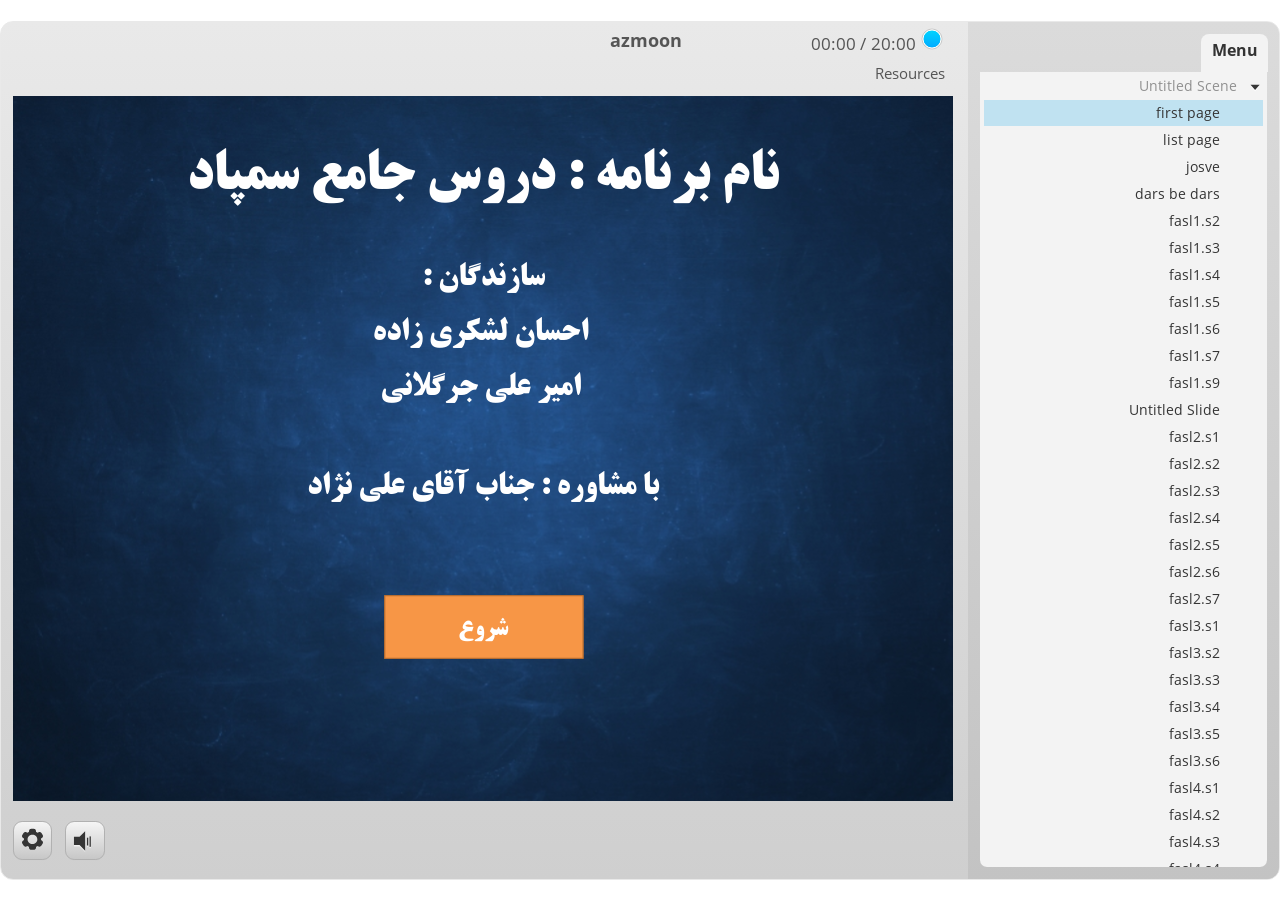
<file: index.html>
﻿<!doctype html>
<html lang="en-US">
<head>
  <meta charset="utf-8">
  <!-- Created using Storyline 3 - http://www.articulate.com  -->
  <!-- version: 3.20.30234.0 -->
  <title>azmoon</title>
  <meta http-equiv="x-ua-compatible" content="IE=edge"/>
  <meta name="viewport" content="width=device-width,initial-scale=1,user-scalable=no,shrink-to-fit=no,minimal-ui"/>
  <meta name="apple-mobile-web-app-capable" content="yes"/>
  <style>
    html, body { height: 100%; padding: 0; margin: 0 }
    #app { height: 100%; width: 100%; }
  </style>

  <script>
    window.DS = {};
    window.globals = {
      DATA_PATH_BASE: '',
      HAS_FRAME: true,
      HAS_SLIDE: true,

      lmsPresent: false,
      tinCanPresent: false,
      cmi5Present: false,
      aoSupport: false,
      scale: 'show all',
      captureRc: false,
      browserSize: 'fullscreen',
      bgColor: '#FFFFFF',
      features: '',
      themeName: 'classic',
      preloaderColor: '#FFFFFF',
      suppressAnalytics: false,
      productChannel: 'perpetual',
      publishSource: 'storyline',
      aid: '',
      cid: 'bdd127ad-5c12-4973-9cd4-d642c71eb2ba',
      playerVersion: '3.20.30234.0',
      publishTimestamp: '2026-04-04T18:04:38.1713504Z',
      maxIosVideoElements: 10,
      connectionSettings: { },

      
      parseParams: function(qs) {
        if (window.globals.parsedParams != null) {
          return window.globals.parsedParams;
        }
        qs = (qs || window.location.search.substr(1)).split('+').join(' ');
        var params = {},
            tokens,
            re = /[?&]?([^=]+)=([^&]*)/g;

        while (tokens = re.exec(qs)) {
          params[decodeURIComponent(tokens[1]).trim()] =
            decodeURIComponent(tokens[2]).trim();
        }
        window.globals.parsedParams = params;
        return params;
      }

    };
  </script>
  <script>
    var isIe11 = ('ActiveXObject' in window || window.MSBlobBuilder != null)
      && window.msCrypto != null && !window.ActiveXObject;
    if (isIe11) {
      window.globals.unsupportedBrowser = true;
      document.write(atob('[base64]'));
    }
  </script>
  
  <script>window.THREE = { };</script>
  
</head>
<body style="background: #FFFFFF" class="cs-HTML theme-classic">
  <!-- 360 -->
  <script>!function(){var e,i=/iPhone/i,o=/iPod/i,n=/iPad/i,t=/\biOS-universal(?:.+)Mac\b/i,r=/\bAndroid(?:.+)Mobile\b/i,a=/Android/i,d=/(?:SD4930UR|\bSilk(?:.+)Mobile\b)/i,p=/Silk/i,l=/Windows Phone/i,u=/\bWindows(?:.+)ARM\b/i,b=/BlackBerry/i,s=/BB10/i,c=/Opera Mini/i,f=/\b(CriOS|Chrome)(?:.+)Mobile/i,h=/Mobile(?:.+)Firefox\b/i,v=function(e){return void 0!==e&&"MacIntel"===e.platform&&"number"==typeof e.maxTouchPoints&&e.maxTouchPoints>1&&"undefined"==typeof MSStream};e=function(e){var m={userAgent:"",platform:"",maxTouchPoints:0};e||"undefined"==typeof navigator?"string"==typeof e?m.userAgent=e:e&&e.userAgent&&(m={userAgent:e.userAgent,platform:e.platform,maxTouchPoints:e.maxTouchPoints||0}):m={userAgent:navigator.userAgent,platform:navigator.platform,maxTouchPoints:navigator.maxTouchPoints||0};var g=m.userAgent,y=g.split("[FBAN");void 0!==y[1]&&(g=y[0]),void 0!==(y=g.split("Twitter"))[1]&&(g=y[0]);var A=function(e){return function(i){return i.test(e)}}(g),w={apple:{phone:A(i)&&!A(l),ipod:A(o),tablet:!A(i)&&(A(n)||v(m))&&!A(l),universal:A(t),device:(A(i)||A(o)||A(n)||A(t)||v(m))&&!A(l)},amazon:{phone:A(d),tablet:!A(d)&&A(p),device:A(d)||A(p)},android:{phone:!A(l)&&A(d)||!A(l)&&A(r),tablet:!A(l)&&!A(d)&&!A(r)&&(A(p)||A(a)),device:!A(l)&&(A(d)||A(p)||A(r)||A(a))||A(/\bokhttp\b/i)},windows:{phone:A(l),tablet:A(u),device:A(l)||A(u)},other:{blackberry:A(b),blackberry10:A(s),opera:A(c),firefox:A(h),chrome:A(f),device:A(b)||A(s)||A(c)||A(h)||A(f)},any:!1,phone:!1,tablet:!1};return w.any=w.apple.device||w.android.device||w.windows.device||w.other.device,w.phone=w.apple.phone||w.android.phone||w.windows.phone,w.tablet=w.apple.tablet||w.android.tablet||w.windows.tablet,w}(),"object"==typeof exports&&"undefined"!=typeof module?module.exports=e:"function"==typeof define&&define.amd?define((function(){return e})):this.isMobile=e}();
    window.isMobile.apple.tablet = window.isMobile.apple.tablet ||
      (navigator.platform === 'MacIntel' && navigator.maxTouchPoints > 1);
    window.isMobile.apple.device = window.isMobile.apple.device || window.isMobile.apple.tablet;
    window.isMobile.tablet = window.isMobile.tablet || window.isMobile.apple.tablet;
    window.isMobile.any = window.isMobile.any || window.isMobile.apple.tablet;
  </script>

  <div id="focus-sink" tabindex="-1"></div>

  <div id="preso"></div>
  <script>
    (function() {

      var classTypes = [ 'desktop', 'mobile', 'phone', 'tablet' ];

      var addDeviceClasses = function(prefix, testObj) {
        var curr, i;
        for (i = 0; i < classTypes.length; i++) {
          curr = classTypes[i];
          if (testObj[curr]) {
            document.body.classList.add(prefix + curr);
          }
        }
      };

      var params = window.globals.parseParams(),
          isDevicePreview = params.devicepreview === '1',
          isPhoneOverride = params.deviceType === 'phone' || (isDevicePreview && params.phone == '1'),
          isTabletOverride = (params.deviceType === 'tablet' || isDevicePreview) && !isPhoneOverride,
          isMobileOverride = isPhoneOverride || isTabletOverride;

      var deviceView = {
        desktop: !window.isMobile.any && !isMobileOverride,
        mobile: window.isMobile.any || isMobileOverride,
        phone: isPhoneOverride || (window.isMobile.phone && !isTabletOverride),
        tablet: isTabletOverride || window.isMobile.tablet
      };

      window.globals.deviceView = deviceView;
      window.isMobile.desktop = !window.isMobile.any;
      window.isMobile.mobile = window.isMobile.any;

      addDeviceClasses('view-', deviceView);

    })();
  </script>
  
  <script src='story_content/user.js' type=text/javascript></script>
  <div class="slide-loader"></div>

  <script>
    if (window.globals.deviceView.isMobile) { var doc = document, loader = doc.body.querySelector('.slide-loader'); [ 1, 2, 3 ].forEach(function(n) { var d = doc.createElement('div'); d.style.backgroundColor = window.globals.preloaderColor; d.classList.add('mobile-loader-dot'); d.classList.add('dot' + n); loader.appendChild(d); }); }
  </script>

  <div class="mobile-load-title-overlay" style="display: none">
    <div class="mobile-load-title">azmoon</div>
  </div>

  <div class="mobile-chrome-warning"></div>

  
<style>
  .warn-connection-dialog {
    display: none;
    background: transparent;
    pointer-events: none;
    position: fixed;
    left: 0;
    top: 0;
    width: 100%;
    height: 100%;
    z-index: 999;
  }

  .warn-connection-content {
    border-radius: 4px;
    background: white;
    border: 1px solid #E7E7E7;
    color: #333333;
    box-shadow: 0 2px 4px rgba(0, 0, 0, 0.25);
    transition: all 150ms ease-out;
    position: absolute;
    white-space: nowrap;
  }

  .view-phone.is-landscape .warn-connection-content {
    left: 23px;
    bottom: 23px;
  }

  .view-tablet.is-landscape .warn-connection-content {
    left: 50%;
    top: 20px;
    transform: translateX(-50%);
  }

  .is-portrait .warn-connection-content {
    transform: translate(-50%, calc(-100% - 15px));
  }

  .warn-connection-content p {
    display: inline-block;
    margin: 0 8px 0 0;
    line-height: 33px;
    font-size: 11px;
  }

  .warn-connection-content svg {
    position: relative;
    vertical-align: middle;
    margin: 0 2px 2px 8px;
  }

  .view-desktop .warn-connection-content {
    left: 1.5em;
    bottom: 1.5em;
  }

  .view-desktop .warn-connection-content p {
    font-size: 1.1em;
  }

  .is-offline .warn-connection-dialog {
    display: block;
  }

  .is-offline .cs-panel * {
    pointer-events: none !important;
  }

  .is-offline .cs-panel {
    pointer-events: all !important;
  }

  .is-offline #nav-controls * {
    pointer-events: none !important;
  }

  .is-offline #nav-controls {
    pointer-events: all !important;
  }
</style>

<div class="warn-connection-dialog">
  <div class="warn-connection-content">
    <svg width="17" height="15" viewBox="0 0 17 15" xmlns="http://www.w3.org/2000/svg">
      <path fill="#8F0000" stroke="white" d="M16.07,12.98 L15.88,12.23 L9.51,1.21 C8.97,0.26,7.6,0.26,7.06,1.21 L0.69,12.23 C0.15,13.16,0.81,14.36,1.91,14.36 H14.65 C15.47,14.36,16.05,13.7,16.07,12.98 Z"/>
      <path fill="white" stroke="white" d="M8.58,5.5 C8.35,5.28,8.5,5.35,8.21,5.32 C8.09,5.35,7.97,5.49,7.96,5.67 C7.97,5.79,7.98,5.92,7.98,6.04 L7.98,6.04 C7.99,6.17,8,6.31,8.01,6.43 L8.01,6.44 C8.03,6.92,8.06,7.41,8.09,7.9 L8.09,7.9 C8.12,8.39,8.14,8.88,8.17,9.37 C8.17,9.39,8.18,9.42,8.2,9.44 C8.23,9.46,8.25,9.47,8.28,9.47 C8.31,9.47,8.34,9.46,8.35,9.44 C8.37,9.43,8.38,9.4,8.39,9.35 L8.39,9.34 C8.39,9.24,8.4,9.15,8.4,9.05 L8.4,9.05 C8.41,8.96,8.41,8.86,8.42,8.75 C8.43,8.44,8.45,8.12,8.47,7.81 L8.47,7.81 C8.49,7.49,8.51,7.18,8.53,6.87 C8.55,6.46,8.56,6.05,8.59,5.64 L8.6,5.62 C8.6,5.57,8.59,5.53,8.58,5.5 L8.21,5.32 Z"/>
      <circle fill="white" stroke="white" cx="8.3" cy="11.35" r="0.3"/>
    </svg>
    <p>You are offline. Trying to reconnect...</p>
  </div>
</div>

<script>
  (function() {
    window.DS.connection = {
      warningShown: false,
      assets: {},
      loadingAssetGroup: false,
      retryDelay: 500
    };

    // @TODO this is POC code and can be cleaned up a bit more if we move forward
    // with the feature



    // The `window.globals.features` variable must be set in `webpack.dev.config` when testing locally - it is not enough
    // to have it in the data - but it must be set there as well.
    var useConnectionMessages = window.AbortController != null &&
      window.location.protocol != 'file:' &&
      window.globals.features.indexOf('ConnectionMessages') != -1;

    window.DS.connection.useConnectionMessages = useConnectionMessages

    var assetCount = 0;
    var checkLoadedId;
    var connectionSettings = window.globals.connectionSettings;

    if (useConnectionMessages && connectionSettings != null) {
      var contentEl = document.querySelector('.warn-connection-content');
      var messageEl = contentEl.querySelector('p')

      if (connectionSettings.useDarkTheme) {
        contentEl.style.borderColor = '#BABBBA';
        contentEl.style.backgroundColor = '#282828';
        contentEl.style.color = '#FFFFFF';
      }

      if (connectionSettings.message != null) {
        messageEl.textContent = window.decodeURIComponent(connectionSettings.message);
      }
    }

    function checkAssetsReady() {
      for (var i in DS.connection.assets) {
        if (!DS.connection.assets[i].success) {
          return false;
        }
      }
      return true;
    }

    function stopAssetGroup() {
      if (!useConnectionMessages) { return; }

      assetCount = 0;

      DS.connection.oldAssetGroup = DS.connection.assets;
      DS.connection.assets = {};
      DS.connection.loadingAssetGroup = false;
      clearInterval(checkLoadedId);
    }

    function startAssetGroup() {
      if (!useConnectionMessages) { return; }
      var ticks = 0;
      clearInterval(checkLoadedId);
      checkLoadedId = setInterval(function() {
        var loaded = 0;
        if (assetCount === 0 && loaded === 0) {
          clearInterval(checkLoadedId);
          return;
        }

        for (var i in DS.connection.assets) {
          if (DS.connection.assets[i].success) {
            loaded++;
          }
        }

        if (assetCount === loaded && checkAssetsReady()) {
          for (var i in DS.connection.assets) {
            if (DS.connection.assets[i].action) {
              DS.connection.assets[i].action();
            }
          }
          hideWarning();
          stopAssetGroup();
        }
      }, 100)
    }

    function requiredAsset(url, action, retry, type) {
      if (!useConnectionMessages) { return; }
      if (DS.connection.assets[url]) { return; }

      DS.connection.assets[url] = {
        success: false, action: action, retry: retry, type: type
      };
      assetCount = Object.keys(DS.connection.assets).length;
      if (!DS.connection.loadingAssetGroup) {
        startAssetGroup();
      }
      DS.connection.loadingAssetGroup = true;
    }

    function assetLoaded(url) {
      if (!useConnectionMessages) { return; }
      if (DS.connection.assets[url]) {
        DS.connection.assets[url].success = true;
      }
    }

    function assetFailed(url) {
      if (!useConnectionMessages) { return; }
      if (!DS.connection.assets[url]) {
        if (/\.js$/.test(url)) {
          setTimeout(function() {
            if (DS.connection.lastSlideLoaded != null) {
              DS.connection.lastSlideLoaded();
            }
          }, DS.connection.retryDelay);
        }
        return;
      }
      if (!DS.connection.warningShown) { showWarning(); }
      if (DS.connection.assets[url].retry) {
        setTimeout(function() {
          if (!DS.connection.assets[url].success) {
            DS.connection.assets[url].retry()
          }
        }, DS.connection.retryDelay);
      }
    }

    function hideWarning() {
      document.body.classList.remove('is-offline');
      DS.connection.warningShown = false;
    }
    DS.connection.hideWarning = hideWarning

    function showWarning(btn) {
      document.body.classList.add('is-offline')
      DS.connection.warningShown = true;
      updateWarningPosition();
    }

    function updateWarningPosition() {
      if (!DS.connection.warningShown) {
        return;
      }

      var isPortrait = document.body.classList.contains('is-portrait');
      var warningEl = document.querySelector('.warn-connection-content');

      if (isPortrait) {
        var slide = document.querySelector('.primary-slide');
        var slideRect = slide.getBoundingClientRect();

        warningEl.style.top = `${slideRect.top}px`
        warningEl.style.left = `${slideRect.left + slideRect.width / 2}px`
      } else {
        warningEl.style.top = null;
        warningEl.style.left = null;
      }

      window.requestAnimationFrame(updateWarningPosition);
    }

    // these will all be noops if the feature flag isn't set in
    // the data and `window.globals.features`
    DS.connection.requiredAsset = requiredAsset;
    DS.connection.assetLoaded = assetLoaded;
    DS.connection.assetFailed = assetFailed;
    DS.connection.stopAssetGroup = stopAssetGroup;
    DS.connection.startAssetGroup = startAssetGroup;
  })();
</script>


  <script>
    
    if (window.autoSpider && window.vInterfaceObject) {
      document.querySelector('.mobile-load-title-overlay').style.display = 'none';
    }
  </script>

  

  <link rel="stylesheet" href="html5/data/css/output.min.css" data-noprefix/>
</body>
<script src="html5/lib/scripts/bootstrapper.min.js"></script>
</html>
</file>
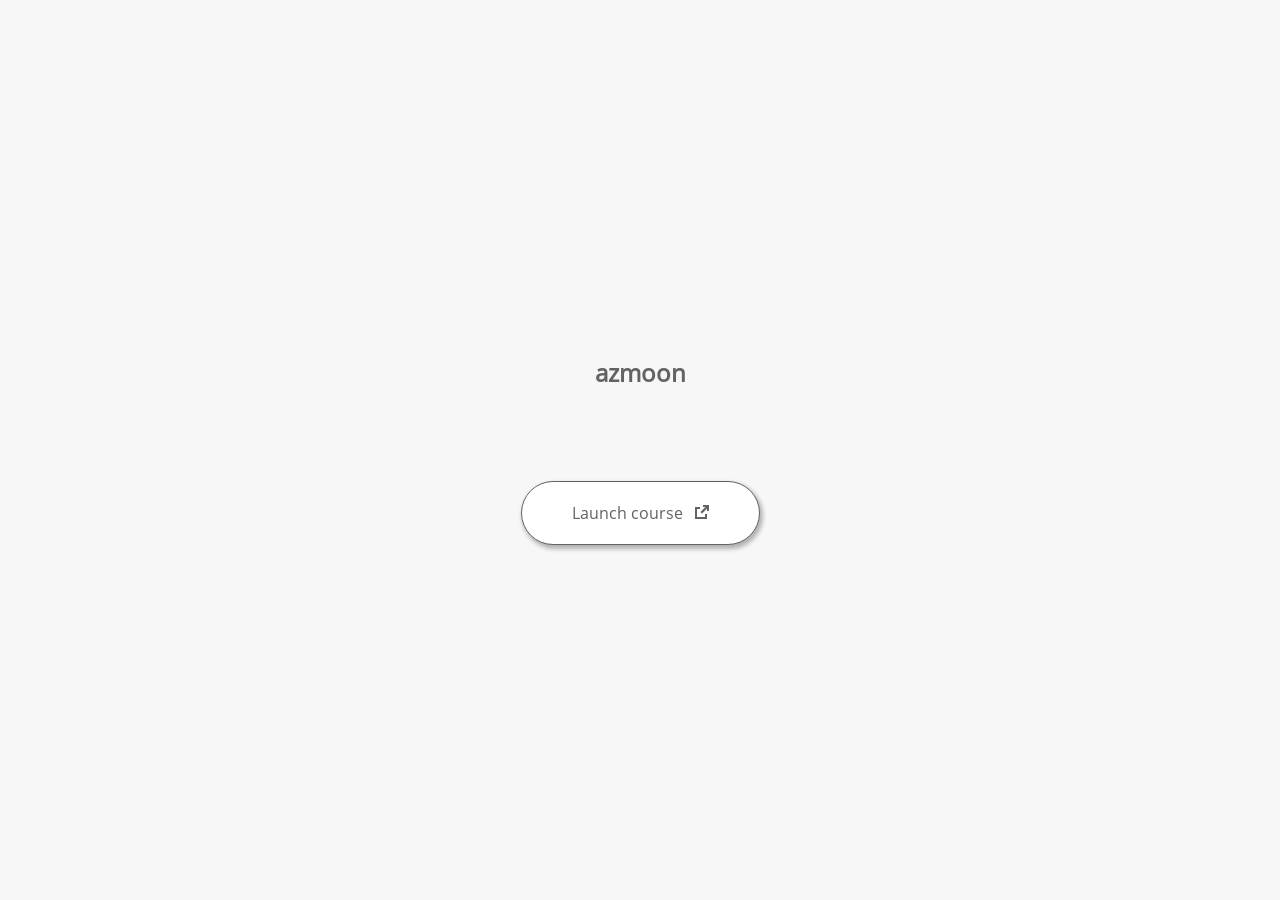
<file: launcher.html>
﻿<html lang="en-US">
	<head>
		<!-- Created using Storyline 3 - http://www.articulate.com  --> 
		<!-- version: 3.20.30234.0 --> 

		<title>azmoon</title>
    <style>
      @font-face {
        font-family: "Open Sans Full";
        font-style: normal;
        font-weight: 400;
        src: local("Open Sans"),
             local("OpenSans"),
             url(html5/lib/stylesheets/mobile-fonts/open-sans-regular.woff) format("woff")
      }
      body {
        background-color: #F7F7F7;
      }
      h1 {
        color: #636363;
        font-family: "Open Sans Full", Helvetica, sans-serif;
        font-size: 150%;
        margin-bottom: 92px;
        padding-bottom: 0;
      }

      button {
        background-color: #FFF;
        border: 1px solid #636363;
        border-radius: 80px;
        box-shadow: 2px 3px 4px 1px rgba(39, 39, 39, 0.33);
        color: #636363;
        font-family: "Open Sans Full", Helvetica, sans-serif;
        font-size: 100%;
        padding: 20px 50px;
      }
      img {
        height: 15px;
        width: 15px;
        margin-left: 8px;
      }
    </style>
		<script>
			
			/******************************************************************************/
			//
			// NOTE TO DEVELOPERS:
			// The following code should be integrated with your web page in order to open
			// the presentation in a new window.  To launch the presentation immediately, 
			// simply copy the code below into your web page.  To launch the presentation
			// when a button or link is clicked, call LaunchPresentation when the onClick
			// event is triggered.
			//
			/******************************************************************************/		
		
		
			var Safari =  (navigator.appVersion.indexOf("Safari") >= 0);
			
			var g_bChromeless = true;
			var g_bResizeable = true;
			var g_nContentWidth = 980;
			var g_nContentHeight = 658;
			var g_strStartPage = "story.html" + document.location.search;
			var g_strBrowserSize = "fullscreen";
		
			function LaunchContent()
			{
				var nWidth = screen.availWidth;
				var nHeight = screen.availHeight;

				if (nWidth > g_nContentWidth && nHeight > g_nContentHeight && g_strBrowserSize != "fullscreen")
				{
					nWidth = g_nContentWidth;
					nHeight = g_nContentHeight;
					
					if (!Safari && !g_bChromeless)
					{
						nWidth += 17;
					}
				}

				// Build the options string
				var strOptions = "width=" + nWidth +",height=" + nHeight;
				if (g_bResizeable)
				{
					strOptions += ",resizable=yes"
				}
				else
				{
					strOptions += ",resizable=no"
				}

				if (g_bChromeless)
				{
					strOptions += ", status=0, toolbar=0, location=0, menubar=0, scrollbars=0";
				}
				else
				{
					strOptions += ", status=1, toolbar=1, location=1, menubar=1, scrollbars=1";
				}

				// Launch the URL
				if (Safari)
				{
					var oWnd = window.open("", "_blank", strOptions);
					oWnd.location = g_strStartPage;
				}
				else
				{
					window.open(g_strStartPage , "_blank", strOptions);
				}
			}

			
			
		</script>
		
	</head>
	
	<body onload="setTimeout('LaunchContent()', 100);">
		<center>
			<table width="100%" height="100%" border="0" cellpadding="0" cellspacing="0">
				<tr>
					<td>
						<center>
              <h1 tabIndex="-1">azmoon</h1>
							<button onclick="LaunchContent()" aria-label="Launch course: opens in new window">Launch course <img src="story_content/external_window.png" style="border-style: none; height: 14px; width: 14px;" tabIndex="-1" aria-hidden="true"/></button>
						</center>
					</td>
				</tr>
			</table>
		</center>
	</body>
</html>
</file>
<file: html5/data/css/output.min.css>
@font-face {
  font-family: 'Open SansBold CharsBold4F8B28A7';
  src: url('[data-uri]');
  font-style: normal;
  font-weight: normal;
}
@font-face {
  font-family: 'Open Sans Charset1_ 6NB0C9EEF54';
  src: url('[data-uri]');
  font-style: normal;
  font-weight: normal;
}
@font-face {
  font-family: 'B Titr Charset1_ 5b2Vkx53A9E031';
  src: url('[data-uri]');
  font-style: normal;
  font-weight: normal;
}
@font-face {
  font-family: 'ArialBold Charset1_BoldF2AA4874';
  src: url('[data-uri]');
  font-style: normal;
  font-weight: normal;
}
@font-face {
  font-family: 'B Nazanin Charset1_ 6LyA1A814FE';
  src: url('[data-uri]');
  font-style: normal;
  font-weight: normal;
}
@font-face {
  font-family: 'Arial Charset1_ 6gvQzew07E17259';
  src: url('[data-uri]');
  font-style: normal;
  font-weight: normal;
}
@font-face {
  font-family: 'Microsoft Sans Serif ChF5FE556E';
  src: url('[data-uri]');
  font-style: normal;
  font-weight: normal;
}
@font-face {
  font-family: 'B NazaninBold CharsBold687C36E3';
  src: url('[data-uri]');
  font-style: normal;
  font-weight: normal;
}
@font-face {
  font-family: 'B Titr Charset0_v5lJTNu0E172705';
  src: url('[data-uri]');
  font-style: normal;
  font-weight: normal;
}
@font-face {
  font-family: 'B TitrBold Charset0BoldA313CAF2';
  src: url('[data-uri]');
  font-style: normal;
  font-weight: normal;
}
@font-face {
  font-family: 'Open Sans Charset0_v9TY33EDE6F2';
  src: url('[data-uri]');
  font-style: normal;
  font-weight: normal;
}
@font-face {
  font-family: 'Open SansBold CharsBoldE47A47C6';
  src: url('[data-uri]');
  font-style: normal;
  font-weight: normal;
}
@font-face {
  font-family: 'B Nazanin Charset0_v93C4D358143';
  src: url('[data-uri]');
  font-style: normal;
  font-weight: normal;
}
@font-face {
  font-family: 'B NazaninBold CharsBold5E09AC3B';
  src: url('[data-uri]');
  font-style: normal;
  font-weight: normal;
}
.cs-npnxnanbnsnfns00001100101 .cs-infopanel  {
  box-shadow: 0 1px 0 rgba(184, 184, 184, 1);
  background: rgba(255, 255, 255, 1);
}
.cs-npnxnanbnsnfns00001100101 .cs-infopanel .cs-link {
  color: rgba(124, 34, 128, 1);
}
.cs-npnxnanbnsnfns00001100101 .cs-infopanel .cs-link:hover {
  color: rgba(0, 0, 238, 1);
}
.cs-npnxnanbnsnfns00001100101 .cs-infopanel .cs-name {
  color: rgba(68, 68, 68, 1);
}
.cs-npnxnanbnsnfns00001100101 .cs-infopanel .cs-title {
  color: rgba(153, 153, 153, 1);
}
.cs-npnxnanbnsnfns00001100101 .cs-infopanelpopup  {
  box-shadow: 0 1px 0 rgba(184, 184, 184, 1);
  background: linear-gradient(180deg, rgba(233, 233, 233, 1) 0%, rgba(207, 207, 207, 1) 100%);
}
.cs-npnxnanbnsnfns00001100101 .cs-infopanelpopup .cs-link {
  color: rgba(124, 34, 128, 1);
}
.cs-npnxnanbnsnfns00001100101 .cs-infopanelpopup .cs-link:hover {
  color: rgba(0, 0, 238, 1);
}
.cs-npnxnanbnsnfns00001100101 .cs-infopanelpopup .cs-name {
  color: rgba(68, 68, 68, 1);
}
.cs-npnxnanbnsnfns00001100101 .cs-infopanelpopup .cs-bio {
  color: rgba(153, 153, 153, 1);
}
.cs-npnxnanbnsnfns00001100101 .cs-timer  {
  color: rgba(85, 85, 85, 1);
}
.cs-npnxnanbnsnfns00001100101 .cs-duration stop:first-child {
  stop-color: rgba(0, 215, 255, 1);
}
.cs-npnxnanbnsnfns00001100101 .cs-duration stop:last-child {
  stop-color: rgba(0, 171, 255, 1);
}
.cs-npnxnanbnsnfns00001100101 .cs-elapsed stop:first-child {
  stop-color: rgba(254, 227, 71, 1);
}
.cs-npnxnanbnsnfns00001100101 .cs-elapsed stop:last-child {
  stop-color: rgba(252, 204, 42, 1);
}
.cs-npnxnanbnsnfns00001100101 .cs-timer .cs-pie .cs-innerstroke {
  stroke: rgba(199, 199, 199, 1);
}
.cs-npnxnanbnsnfns00001100101 .cs-timer .cs-pie .cs-innerborder {
  stroke: rgba(255, 255, 255, 1);
}
.cs-npnxnanbnsnfns00001100101 .cs-window  {
  box-shadow: 0 8px 5px rgba(0, 0, 0, 0.2);
  border-color: rgba(234, 234, 234, 1);
  background: rgba(243, 243, 243, 1);
  color: rgba(85, 85, 85, 1);
}
.cs-npnxnanbnsnfns00001100101 .cs-window .cs-diva {
  border-color: rgba(247, 247, 247, 1);
}
.cs-npnxnanbnsnfns00001100101 .cs-window .cs-divb {
  border-color: rgba(211, 211, 211, 1);
}
.cs-npnxnanbnsnfns00001100101 .cs-editor .cs-editor-slide {
  color: rgba(85, 85, 85, 1);
}
.cs-npnxnanbnsnfns00001100101 .cs-editor .cs-editor-html {
  color: rgba(68, 68, 68, 1);
}
.cs-npnxnanbnsnfns00001100101 .cs-editor .cs-editor-button {
  text-shadow: 0 1px 0 rgba(240, 240, 240, 1);
  color: rgba(53, 53, 53, 1);
  border-color: rgba(177, 177, 177, 1);
  background: linear-gradient(180deg, rgba(245, 245, 245, 1) 0%, rgba(199, 199, 199, 1) 100%);
}
.cs-npnxnanbnsnfns00001100101 .cs-editor .cs-editor-button:hover {
  background: linear-gradient(180deg, rgba(242, 242, 242, 1) 0%, rgba(175, 175, 175, 1) 100%);
}
.cs-npnxnanbnsnfns00001100101 .cs-editor .cs-editor-button:active {
  background: linear-gradient(180deg, rgba(199, 199, 199, 1) 0%, rgba(244, 244, 244, 1) 100%);
}
.cs-npnxnanbnsnfns00001100101 .cs-listitem  {
  color: rgba(53, 53, 53, 1);
  border-color: rgba(223, 223, 223, 1);
}
.cs-npnxnanbnsnfns00001100101 .cs-listitem.cs-viewed {
  color: rgba(144, 144, 144, 1);
}
.cs-npnxnanbnsnfns00001100101 .cs-listitem.cs-selected {
  color: rgba(53, 53, 53, 1);
  background: rgba(192, 226, 241, 1);
}
.cs-npnxnanbnsnfns00001100101 .cs-listitem.cs-selected:hover {
  background: rgba(192, 226, 241, 1);
}
.cs-npnxnanbnsnfns00001100101 .cs-listitem.cs-selected.hover {
  background: rgba(192, 226, 241, 1);
}
.cs-npnxnanbnsnfns00001100101 .cs-listitem.cs-selected:focus {
  background: rgba(192, 226, 241, 1);
}
.cs-npnxnanbnsnfns00001100101 .cs-listitem .cs-icon-carrot {
  fill: rgba(53, 53, 53, 1);
}
.cs-npnxnanbnsnfns00001100101 .cs-listitem .cs-icon-carrot .cs-shadow {
  fill: rgba(255, 255, 255, 1);
}
.cs-npnxnanbnsnfns00001100101 .cs-listitem:hover {
  background: rgba(230, 230, 230, 1);
}
.cs-npnxnanbnsnfns00001100101 .cs-listitem.hover {
  background: rgba(230, 230, 230, 1);
}
.cs-npnxnanbnsnfns00001100101 .cs-listitem:focus {
  background: rgba(230, 230, 230, 1);
}
.cs-npnxnanbnsnfns00001100101 .cs-glossary  {
  color: rgba(53, 53, 53, 1);
}
.cs-npnxnanbnsnfns00001100101 .cs-glossary .cs-scrolling-panel {
  background: rgba(231, 231, 231, 1);
}
.cs-npnxnanbnsnfns00001100101 .cs-glossary .cs-term.cs-selected .cs-choice-list-trigger {
  color: rgba(53, 53, 53, 1);
  background: rgba(192, 226, 241, 1);
}
.cs-npnxnanbnsnfns00001100101 .cs-glossary .cs-term.cs-selected .cs-choice-list-trigger:focus {
  color: rgba(53, 53, 53, 1);
  background: rgba(192, 226, 241, 1);
}
.cs-npnxnanbnsnfns00001100101 .cs-glossary .cs-term:hover .cs-choice-list-trigger {
  background: rgba(230, 230, 230, 1);
}
.cs-npnxnanbnsnfns00001100101 .cs-glossary .cs-term.hover .cs-choice-list-trigger {
  background: rgba(230, 230, 230, 1);
}
.cs-npnxnanbnsnfns00001100101 .cs-glossary .cs-term .cs-choice-list-trigger:focus {
  background: rgba(230, 230, 230, 1);
}
.cs-npnxnanbnsnfns00001100101 .cs-glossary .cs-diva {
  border-color: rgba(226, 226, 226, 1);
}
.cs-npnxnanbnsnfns00001100101 .cs-glossary .cs-divb {
  border-color: rgba(226, 226, 226, 1);
}
.cs-npnxnanbnsnfns00001100101 .cs-glossary .cs-divc {
  border-color: rgba(250, 250, 250, 1);
}
.cs-npnxnanbnsnfns00001100101 .cs-glossary .cs-heading {
  color: rgba(68, 68, 68, 1);
}
.cs-npnxnanbnsnfns00001100101 .cs-resource .cs-separator {
  border-color: rgba(224, 224, 224, 1);
}
.cs-npnxnanbnsnfns00001100101 .cs-outline  {
  color: rgba(68, 68, 68, 1);
}
.cs-npnxnanbnsnfns00001100101 .cs-outline .cs-diva {
  border-color: rgba(198, 198, 198, 1);
}
.cs-npnxnanbnsnfns00001100101 .cs-outline .cs-divb {
  border-color: rgba(249, 249, 249, 1);
}
.cs-npnxnanbnsnfns00001100101 .cs-outline .cs-divc {
  border-color: rgba(225, 225, 225, 1);
}
.cs-npnxnanbnsnfns00001100101 .cs-outline .cs-search-filter:hover {
  color: rgba(0, 0, 238, 1);
}
.cs-npnxnanbnsnfns00001100101 .cs-outline .cs-search-filter.hover {
  color: rgba(0, 0, 238, 1);
}
.cs-npnxnanbnsnfns00001100101 .cs-transcript  {
  color: rgba(68, 68, 68, 1);
}
.cs-npnxnanbnsnfns00001100101 .cs-transcript .cs-div {
  border-color: rgba(225, 225, 225, 1);
}
.cs-npnxnanbnsnfns00001100101 .cs-tabs:not(.topmenu-item) {
  color: rgba(85, 85, 85, 1);
}
.cs-npnxnanbnsnfns00001100101 .cs-tabs .cs-inner-button:not(.topmenu-item) {
  text-shadow: 0 1px 0 rgba(240, 240, 240, 1);
}
.cs-npnxnanbnsnfns00001100101 .cs-tabs:hover:not(.topmenu-item) {
  color: rgba(51, 51, 51, 1);
}
.cs-npnxnanbnsnfns00001100101 .cs-tabs.cs-selected {
  background: rgba(243, 243, 243, 1);
  color: rgba(51, 51, 51, 1);
}
.cs-npnxnanbnsnfns00001100101 .cs-seekcontrol  {
  background: linear-gradient(180deg, rgba(245, 245, 245, 1) 0%, rgba(199, 199, 199, 1) 100%);
  border-color: rgba(177, 177, 177, 1);
}
.cs-npnxnanbnsnfns00001100101 .cs-seekcontrol .cs-button:hover .cs-icon {
  fill: rgba(85, 85, 85, 1);
}
.cs-npnxnanbnsnfns00001100101 .cs-seekcontrol .cs-button.hover .cs-icon {
  fill: rgba(85, 85, 85, 1);
}
.cs-npnxnanbnsnfns00001100101 .cs-seekcontrol .cs-button .cs-icon-shadow {
  fill: rgba(240, 240, 240, 1);
}
.cs-npnxnanbnsnfns00001100101 .cs-seekcontrol .cs-button .cs-icon {
  fill: rgba(45, 45, 45, 1);
}
.cs-npnxnanbnsnfns00001100101 .cs-seekcontrol .cs-seek .cs-fill {
  background: rgba(255, 255, 255, 1);
}
.cs-npnxnanbnsnfns00001100101 .cs-seekcontrol .cs-seek {
  background: rgba(231, 231, 231, 1);
  border-color: rgba(184, 184, 184, 1);
}
.cs-npnxnanbnsnfns00001100101 .cs-searchinput .cs-input {
  color: rgba(138, 138, 138, 1);
  border-color: rgba(173, 173, 173, 1);
  background: rgba(223, 223, 223, 1);
}
.cs-npnxnanbnsnfns00001100101 .cs-searchinput .cs-input:focus {
  color: rgba(51, 51, 51, 1);
  background: rgba(250, 250, 250, 1);
}
.cs-npnxnanbnsnfns00001100101 .cs-searchinput .cs-input:hover {
  box-shadow: inset 0 0 1px 0 rgba(107, 248, 255, 1);
}
.cs-npnxnanbnsnfns00001100101 .cs-searchinput .cs-input.hover {
  box-shadow: inset 0 0 1px 0 rgba(107, 248, 255, 1);
}
.cs-npnxnanbnsnfns00001100101 .cs-searchinput .cs-button .cs-icon {
  fill: rgba(138, 138, 138, 1);
}
.cs-npnxnanbnsnfns00001100101 .cs-searchinput .cs-button:hover {
  fill: linear-gradient(180deg, rgba(245, 245, 245, 1) 0%, rgba(199, 199, 199, 1) 100%);
}
.cs-npnxnanbnsnfns00001100101 .cs-searchinput .cs-button.hover {
  fill: linear-gradient(180deg, rgba(245, 245, 245, 1) 0%, rgba(199, 199, 199, 1) 100%);
}
.cs-npnxnanbnsnfns00001100101 .cs-menu  {
  box-shadow: 0 1px 0 rgba(184, 184, 184, 1);
  background: rgba(243, 243, 243, 1);
}
.cs-npnxnanbnsnfns00001100101 .cs-topmenu-item.active .cs-tab {
  background: rgba(243, 243, 243, 1);
}
.cs-npnxnanbnsnfns00001100101 .cs-logo  {
  box-shadow: 0 1px 0 rgba(184, 184, 184, 1);
  background: rgba(255, 255, 255, 1);
}
.cs-npnxnanbnsnfns00001100101 .cs-checkbox  {
  color: rgba(68, 68, 68, 1);
}
.cs-npnxnanbnsnfns00001100101 .cs-checkbox:hover {
  border-color: rgba(107, 248, 255, 1);
}
.cs-npnxnanbnsnfns00001100101 .cs-checkbox.hover {
  border-color: rgba(107, 248, 255, 1);
}
.cs-npnxnanbnsnfns00001100101 .cs-checkbox .cs-box {
  color: rgba(255, 255, 255, 1);
  border-color: rgba(184, 184, 184, 1);
}
.cs-npnxnanbnsnfns00001100101 .cs-checkbox .cs-box:checked::after {
  color: rgba(51, 204, 0, 1);
}
.cs-npnxnanbnsnfns00001100101 .cs-checkbox .cs-box.checked.after {
  color: rgba(51, 204, 0, 1);
}
.cs-npnxnanbnsnfns00001100101 .cs-button  {
  text-shadow: 0 1px 0 rgba(240, 240, 240, 1);
  color: rgba(53, 53, 53, 1);
  border-color: rgba(177, 177, 177, 1);
  background: linear-gradient(180deg, rgba(245, 245, 245, 1) 0%, rgba(199, 199, 199, 1) 100%);
  box-shadow: 0 1px 0 rgba(207, 207, 207, 1);
}
.cs-npnxnanbnsnfns00001100101 .cs-button .cs-icon {
  fill: rgba(53, 53, 53, 1);
}
.cs-npnxnanbnsnfns00001100101 .cs-button .cs-icon-shadow {
  fill: rgba(240, 240, 240, 1);
}
.cs-npnxnanbnsnfns00001100101 .cs-button:hover {
  background: linear-gradient(180deg, rgba(242, 242, 242, 1) 0%, rgba(175, 175, 175, 1) 100%);
}
.cs-npnxnanbnsnfns00001100101 .cs-button.hover {
  background: linear-gradient(180deg, rgba(242, 242, 242, 1) 0%, rgba(175, 175, 175, 1) 100%);
}
.cs-npnxnanbnsnfns00001100101 .cs-button:active {
  background: linear-gradient(180deg, rgba(199, 199, 199, 1) 0%, rgba(244, 244, 244, 1) 100%);
}
.cs-npnxnanbnsnfns00001100101 .cs-button.cs-disabled:hover {
  background: linear-gradient(180deg, rgba(245, 245, 245, 1) 0%, rgba(199, 199, 199, 1) 100%);
}
.cs-npnxnanbnsnfns00001100101 .cs-button.cs-disabled.hover {
  background: linear-gradient(180deg, rgba(245, 245, 245, 1) 0%, rgba(199, 199, 199, 1) 100%);
}
.cs-npnxnanbnsnfns00001100101 .cs-button.cs-disabled:active {
  background: linear-gradient(180deg, rgba(245, 245, 245, 1) 0%, rgba(199, 199, 199, 1) 100%);
}
.cs-npnxnanbnsnfns00001100101 .cs-button.cs-volume:hover {
  background: linear-gradient(180deg, rgba(245, 245, 245, 1) 0%, rgba(199, 199, 199, 1) 100%);
}
.cs-npnxnanbnsnfns00001100101 .cs-button.cs-volume.hover {
  background: linear-gradient(180deg, rgba(245, 245, 245, 1) 0%, rgba(199, 199, 199, 1) 100%);
}
.cs-npnxnanbnsnfns00001100101 .cs-button.cs-volume:active {
  background: linear-gradient(180deg, rgba(245, 245, 245, 1) 0%, rgba(199, 199, 199, 1) 100%);
}
.cs-npnxnanbnsnfns00001100101.cs-base  {
  color: rgba(85, 85, 85, 1);
  border-color: rgba(233, 233, 233, 1);
  background: linear-gradient(180deg, rgba(233, 233, 233, 1) 0%, rgba(207, 207, 207, 1) 100%);
}
.cs-npnxnanbnsnfns00001100101.cs-base .cs-separator .cs-diva {
  background: rgba(211, 211, 211, 1);
}
.cs-npnxnanbnsnfns00001100101.cs-base .cs-separator .cs-divb {
  background: rgba(247, 247, 247, 1);
}
.cs-npnxnanbnsnfns00001100101.cs-base .cs-topmenu-item.active .cs-tab {
  border-color: rgba(211, 211, 211, 1);
}
.cs-npnxnanbnsnfns00001100101.cs-base .cs-topmenu-item.active .cs-panel {
  border-color: rgba(211, 211, 211, 1);
}
.cs-npnxnanbnsnfns00001100101.cs-base .cs-left {
  background: linear-gradient(180deg, rgba(219, 219, 219, 1) 0%, rgba(195, 195, 195, 1) 100%);
}
.cs-npnxnanbnsnfns00001100101.cs-base .cs-area-primary .cs-slide-container {
  background: linear-gradient(180deg, rgba(233, 233, 233, 1) 0%, rgba(207, 207, 207, 1) 100%);
}
.cs-npnxnanbnsnfns00001100101 .cs-volume::-moz-range-thumb {
  border-color: rgba(165, 165, 165, 1);
  box-shadow: inset 0 0 1px 0 rgba(212, 212, 212, 1);
  background: rgba(200, 200, 200, 1);
}
.cs-npnxnanbnsnfns00001100101 .cs-volume::-ms-thumb {
  border-color: rgba(165, 165, 165, 1);
  box-shadow: inset 0 0 1px 0 rgba(212, 212, 212, 1);
  background: rgba(200, 200, 200, 1);
}
.cs-npnxnanbnsnfns00001100101 .cs-volume::-webkit-slider-thumb {
  border-color: rgba(165, 165, 165, 1);
  box-shadow: inset 0 0 1px 0 rgba(212, 212, 212, 1);
  background: rgba(200, 200, 200, 1);
}
.cs-npnxnanbnsnfns00001100101 .cs-volume::-moz-range-track {
  border-color: rgba(242, 242, 242, 1);
  background: linear-gradient(180deg, rgba(188, 188, 188, 1) 0%, rgba(188, 188, 188, 1) 50.196%, rgba(195, 195, 195, 1) 100%);
}
.cs-npnxnanbnsnfns00001100101 .cs-volume::-ms-track {
  border-color: rgba(242, 242, 242, 1);
  background: linear-gradient(180deg, rgba(188, 188, 188, 1) 0%, rgba(188, 188, 188, 1) 50.196%, rgba(195, 195, 195, 1) 100%);
}
.cs-npnxnanbnsnfns00001100101 .cs-volume::-webkit-slider-runnable-track {
  border-color: rgba(242, 242, 242, 1);
  background: linear-gradient(180deg, rgba(188, 188, 188, 1) 0%, rgba(188, 188, 188, 1) 50.196%, rgba(195, 195, 195, 1) 100%);
}
body.show-focus .tab-focus-box {
  border-color: rgba(255, 255, 0, 1);
}
.skipnav {
  border-color: rgba(255, 255, 0, 1);
}
.fn-npnxnanbsnfns00001100101 {
  font-family: 'Open SansD6FFC9F9';
  -webkit-font-variant-ligatures: no-common-ligatures;
  font-variant-ligatures: no-common-ligatures;
}
.fn-pxabnsnfns00001100101 {
  font-family: 'Open SansD6FFC9F9';
  -webkit-font-variant-ligatures: no-common-ligatures;
  font-variant-ligatures: no-common-ligatures;
}
.fn-npxnabnsnfns00001100101 {
  font-family: 'Open SansD6FFC9F9';
  -webkit-font-variant-ligatures: no-common-ligatures;
  font-variant-ligatures: no-common-ligatures;
}
.fn-npnxnanbnsnfns00001100101 {
  font-family: 'Open SansD6FFC9F9';
  -webkit-font-variant-ligatures: no-common-ligatures;
  font-variant-ligatures: no-common-ligatures;
}
.fn-pxabnsnfns00001100100 {
  font-family: 'Open SansD6FFC9F9';
  -webkit-font-variant-ligatures: no-common-ligatures;
  font-variant-ligatures: no-common-ligatures;
}
.fn-pxabsnfns00001100101 {
  font-family: 'Open SansD6FFC9F9';
  -webkit-font-variant-ligatures: no-common-ligatures;
  font-variant-ligatures: no-common-ligatures;
}
@font-face {
  font-family: 'Open SansD6FFC9F9';
  src: url('[data-uri]');
  font-style: normal;
  font-weight: bold;
}
@font-face {
  font-family: 'Open SansD6FFC9F9';
  src: url('[data-uri]');
  font-style: normal;
  font-weight: normal;
}
.cs-InvalidPromptSlide .cs-6IyVXKXN7fB-InvalidPromptSlide-btn0 {
  color: rgba(53, 53, 53, 1);
  border-color: rgba(177, 177, 177, 1);
  background: linear-gradient(180deg, rgba(245, 245, 245, 1) 0%, rgba(199, 199, 199, 1) 100%);
  text-shadow: 0 1px 0 rgba(240, 240, 240, 1);
}
.cs-InvalidPromptSlide .cs-6IyVXKXN7fB-InvalidPromptSlide-btn0 .cs-html {
  color: rgba(68, 68, 68, 1);
}
.cs-InvalidPromptSlide .cs-6IyVXKXN7fB-InvalidPromptSlide-btn0 .cs-slide {
  border-color: rgba(85, 85, 85, 1);
}
.cs-InvalidPromptSlide .cs-6IyVXKXN7fB-InvalidPromptSlide-btn0:hover {
  background: linear-gradient(180deg, rgba(242, 242, 242, 1) 0%, rgba(175, 175, 175, 1) 100%);
}
.cs-InvalidPromptSlide .cs-6IyVXKXN7fB-InvalidPromptSlide-btn0:active {
  background: linear-gradient(180deg, rgba(199, 199, 199, 1) 0%, rgba(244, 244, 244, 1) 100%);
}
.cs-PrintPromptSlide .cs-6IyVXKXN7fB-PrintPromptSlide-btn0 {
  color: rgba(53, 53, 53, 1);
  border-color: rgba(177, 177, 177, 1);
  background: linear-gradient(180deg, rgba(245, 245, 245, 1) 0%, rgba(199, 199, 199, 1) 100%);
  text-shadow: 0 1px 0 rgba(240, 240, 240, 1);
}
.cs-PrintPromptSlide .cs-6IyVXKXN7fB-PrintPromptSlide-btn0 .cs-html {
  color: rgba(68, 68, 68, 1);
}
.cs-PrintPromptSlide .cs-6IyVXKXN7fB-PrintPromptSlide-btn0 .cs-slide {
  border-color: rgba(85, 85, 85, 1);
}
.cs-PrintPromptSlide .cs-6IyVXKXN7fB-PrintPromptSlide-btn0:hover {
  background: linear-gradient(180deg, rgba(242, 242, 242, 1) 0%, rgba(175, 175, 175, 1) 100%);
}
.cs-PrintPromptSlide .cs-6IyVXKXN7fB-PrintPromptSlide-btn0:active {
  background: linear-gradient(180deg, rgba(199, 199, 199, 1) 0%, rgba(244, 244, 244, 1) 100%);
}
.cs-ScrollPromptSlide .cs-6IyVXKXN7fB-ScrollPromptSlide-btn0 {
  color: rgba(53, 53, 53, 1);
  border-color: rgba(177, 177, 177, 1);
  background: linear-gradient(180deg, rgba(245, 245, 245, 1) 0%, rgba(199, 199, 199, 1) 100%);
  text-shadow: 0 1px 0 rgba(240, 240, 240, 1);
}
.cs-ScrollPromptSlide .cs-6IyVXKXN7fB-ScrollPromptSlide-btn0 .cs-html {
  color: rgba(68, 68, 68, 1);
}
.cs-ScrollPromptSlide .cs-6IyVXKXN7fB-ScrollPromptSlide-btn0 .cs-slide {
  border-color: rgba(85, 85, 85, 1);
}
.cs-ScrollPromptSlide .cs-6IyVXKXN7fB-ScrollPromptSlide-btn0:hover {
  background: linear-gradient(180deg, rgba(242, 242, 242, 1) 0%, rgba(175, 175, 175, 1) 100%);
}
.cs-ScrollPromptSlide .cs-6IyVXKXN7fB-ScrollPromptSlide-btn0:active {
  background: linear-gradient(180deg, rgba(199, 199, 199, 1) 0%, rgba(244, 244, 244, 1) 100%);
}
.cs-TimerPromptSlide-5r3g8osbZ6D .cs-6IyVXKXN7fB-TimerPromptSlide-5r3g8osbZ6D-btn0 {
  color: rgba(53, 53, 53, 1);
  border-color: rgba(177, 177, 177, 1);
  background: linear-gradient(180deg, rgba(245, 245, 245, 1) 0%, rgba(199, 199, 199, 1) 100%);
  text-shadow: 0 1px 0 rgba(240, 240, 240, 1);
}
.cs-TimerPromptSlide-5r3g8osbZ6D .cs-6IyVXKXN7fB-TimerPromptSlide-5r3g8osbZ6D-btn0 .cs-html {
  color: rgba(68, 68, 68, 1);
}
.cs-TimerPromptSlide-5r3g8osbZ6D .cs-6IyVXKXN7fB-TimerPromptSlide-5r3g8osbZ6D-btn0 .cs-slide {
  border-color: rgba(85, 85, 85, 1);
}
.cs-TimerPromptSlide-5r3g8osbZ6D .cs-6IyVXKXN7fB-TimerPromptSlide-5r3g8osbZ6D-btn0:hover {
  background: linear-gradient(180deg, rgba(242, 242, 242, 1) 0%, rgba(175, 175, 175, 1) 100%);
}
.cs-TimerPromptSlide-5r3g8osbZ6D .cs-6IyVXKXN7fB-TimerPromptSlide-5r3g8osbZ6D-btn0:active {
  background: linear-gradient(180deg, rgba(199, 199, 199, 1) 0%, rgba(244, 244, 244, 1) 100%);
}
.cs-TimerPromptSlide-6a1raG0GsWF .cs-6IyVXKXN7fB-TimerPromptSlide-6a1raG0GsWF-btn0 {
  color: rgba(53, 53, 53, 1);
  border-color: rgba(177, 177, 177, 1);
  background: linear-gradient(180deg, rgba(245, 245, 245, 1) 0%, rgba(199, 199, 199, 1) 100%);
  text-shadow: 0 1px 0 rgba(240, 240, 240, 1);
}
.cs-TimerPromptSlide-6a1raG0GsWF .cs-6IyVXKXN7fB-TimerPromptSlide-6a1raG0GsWF-btn0 .cs-html {
  color: rgba(68, 68, 68, 1);
}
.cs-TimerPromptSlide-6a1raG0GsWF .cs-6IyVXKXN7fB-TimerPromptSlide-6a1raG0GsWF-btn0 .cs-slide {
  border-color: rgba(85, 85, 85, 1);
}
.cs-TimerPromptSlide-6a1raG0GsWF .cs-6IyVXKXN7fB-TimerPromptSlide-6a1raG0GsWF-btn0:hover {
  background: linear-gradient(180deg, rgba(242, 242, 242, 1) 0%, rgba(175, 175, 175, 1) 100%);
}
.cs-TimerPromptSlide-6a1raG0GsWF .cs-6IyVXKXN7fB-TimerPromptSlide-6a1raG0GsWF-btn0:active {
  background: linear-gradient(180deg, rgba(199, 199, 199, 1) 0%, rgba(244, 244, 244, 1) 100%);
}
.cs-TimerPromptSlide-5Va68XwvBib .cs-6IyVXKXN7fB-TimerPromptSlide-5Va68XwvBib-btn0 {
  color: rgba(53, 53, 53, 1);
  border-color: rgba(177, 177, 177, 1);
  background: linear-gradient(180deg, rgba(245, 245, 245, 1) 0%, rgba(199, 199, 199, 1) 100%);
  text-shadow: 0 1px 0 rgba(240, 240, 240, 1);
}
.cs-TimerPromptSlide-5Va68XwvBib .cs-6IyVXKXN7fB-TimerPromptSlide-5Va68XwvBib-btn0 .cs-html {
  color: rgba(68, 68, 68, 1);
}
.cs-TimerPromptSlide-5Va68XwvBib .cs-6IyVXKXN7fB-TimerPromptSlide-5Va68XwvBib-btn0 .cs-slide {
  border-color: rgba(85, 85, 85, 1);
}
.cs-TimerPromptSlide-5Va68XwvBib .cs-6IyVXKXN7fB-TimerPromptSlide-5Va68XwvBib-btn0:hover {
  background: linear-gradient(180deg, rgba(242, 242, 242, 1) 0%, rgba(175, 175, 175, 1) 100%);
}
.cs-TimerPromptSlide-5Va68XwvBib .cs-6IyVXKXN7fB-TimerPromptSlide-5Va68XwvBib-btn0:active {
  background: linear-gradient(180deg, rgba(199, 199, 199, 1) 0%, rgba(244, 244, 244, 1) 100%);
}
.cs-TimerPromptSlide-6XPLEtoVfCr .cs-6IyVXKXN7fB-TimerPromptSlide-6XPLEtoVfCr-btn0 {
  color: rgba(53, 53, 53, 1);
  border-color: rgba(177, 177, 177, 1);
  background: linear-gradient(180deg, rgba(245, 245, 245, 1) 0%, rgba(199, 199, 199, 1) 100%);
  text-shadow: 0 1px 0 rgba(240, 240, 240, 1);
}
.cs-TimerPromptSlide-6XPLEtoVfCr .cs-6IyVXKXN7fB-TimerPromptSlide-6XPLEtoVfCr-btn0 .cs-html {
  color: rgba(68, 68, 68, 1);
}
.cs-TimerPromptSlide-6XPLEtoVfCr .cs-6IyVXKXN7fB-TimerPromptSlide-6XPLEtoVfCr-btn0 .cs-slide {
  border-color: rgba(85, 85, 85, 1);
}
.cs-TimerPromptSlide-6XPLEtoVfCr .cs-6IyVXKXN7fB-TimerPromptSlide-6XPLEtoVfCr-btn0:hover {
  background: linear-gradient(180deg, rgba(242, 242, 242, 1) 0%, rgba(175, 175, 175, 1) 100%);
}
.cs-TimerPromptSlide-6XPLEtoVfCr .cs-6IyVXKXN7fB-TimerPromptSlide-6XPLEtoVfCr-btn0:active {
  background: linear-gradient(180deg, rgba(199, 199, 199, 1) 0%, rgba(244, 244, 244, 1) 100%);
}
.cs-TimerPromptSlide-6BizABP1hFn .cs-6IyVXKXN7fB-TimerPromptSlide-6BizABP1hFn-btn0 {
  color: rgba(53, 53, 53, 1);
  border-color: rgba(177, 177, 177, 1);
  background: linear-gradient(180deg, rgba(245, 245, 245, 1) 0%, rgba(199, 199, 199, 1) 100%);
  text-shadow: 0 1px 0 rgba(240, 240, 240, 1);
}
.cs-TimerPromptSlide-6BizABP1hFn .cs-6IyVXKXN7fB-TimerPromptSlide-6BizABP1hFn-btn0 .cs-html {
  color: rgba(68, 68, 68, 1);
}
.cs-TimerPromptSlide-6BizABP1hFn .cs-6IyVXKXN7fB-TimerPromptSlide-6BizABP1hFn-btn0 .cs-slide {
  border-color: rgba(85, 85, 85, 1);
}
.cs-TimerPromptSlide-6BizABP1hFn .cs-6IyVXKXN7fB-TimerPromptSlide-6BizABP1hFn-btn0:hover {
  background: linear-gradient(180deg, rgba(242, 242, 242, 1) 0%, rgba(175, 175, 175, 1) 100%);
}
.cs-TimerPromptSlide-6BizABP1hFn .cs-6IyVXKXN7fB-TimerPromptSlide-6BizABP1hFn-btn0:active {
  background: linear-gradient(180deg, rgba(199, 199, 199, 1) 0%, rgba(244, 244, 244, 1) 100%);
}
.cs-TimerPromptSlide-5qjxKbRl3cL .cs-6IyVXKXN7fB-TimerPromptSlide-5qjxKbRl3cL-btn0 {
  color: rgba(53, 53, 53, 1);
  border-color: rgba(177, 177, 177, 1);
  background: linear-gradient(180deg, rgba(245, 245, 245, 1) 0%, rgba(199, 199, 199, 1) 100%);
  text-shadow: 0 1px 0 rgba(240, 240, 240, 1);
}
.cs-TimerPromptSlide-5qjxKbRl3cL .cs-6IyVXKXN7fB-TimerPromptSlide-5qjxKbRl3cL-btn0 .cs-html {
  color: rgba(68, 68, 68, 1);
}
.cs-TimerPromptSlide-5qjxKbRl3cL .cs-6IyVXKXN7fB-TimerPromptSlide-5qjxKbRl3cL-btn0 .cs-slide {
  border-color: rgba(85, 85, 85, 1);
}
.cs-TimerPromptSlide-5qjxKbRl3cL .cs-6IyVXKXN7fB-TimerPromptSlide-5qjxKbRl3cL-btn0:hover {
  background: linear-gradient(180deg, rgba(242, 242, 242, 1) 0%, rgba(175, 175, 175, 1) 100%);
}
.cs-TimerPromptSlide-5qjxKbRl3cL .cs-6IyVXKXN7fB-TimerPromptSlide-5qjxKbRl3cL-btn0:active {
  background: linear-gradient(180deg, rgba(199, 199, 199, 1) 0%, rgba(244, 244, 244, 1) 100%);
}
.cs-TimerPromptSlide-6Ca83kMZs5A .cs-6IyVXKXN7fB-TimerPromptSlide-6Ca83kMZs5A-btn0 {
  color: rgba(53, 53, 53, 1);
  border-color: rgba(177, 177, 177, 1);
  background: linear-gradient(180deg, rgba(245, 245, 245, 1) 0%, rgba(199, 199, 199, 1) 100%);
  text-shadow: 0 1px 0 rgba(240, 240, 240, 1);
}
.cs-TimerPromptSlide-6Ca83kMZs5A .cs-6IyVXKXN7fB-TimerPromptSlide-6Ca83kMZs5A-btn0 .cs-html {
  color: rgba(68, 68, 68, 1);
}
.cs-TimerPromptSlide-6Ca83kMZs5A .cs-6IyVXKXN7fB-TimerPromptSlide-6Ca83kMZs5A-btn0 .cs-slide {
  border-color: rgba(85, 85, 85, 1);
}
.cs-TimerPromptSlide-6Ca83kMZs5A .cs-6IyVXKXN7fB-TimerPromptSlide-6Ca83kMZs5A-btn0:hover {
  background: linear-gradient(180deg, rgba(242, 242, 242, 1) 0%, rgba(175, 175, 175, 1) 100%);
}
.cs-TimerPromptSlide-6Ca83kMZs5A .cs-6IyVXKXN7fB-TimerPromptSlide-6Ca83kMZs5A-btn0:active {
  background: linear-gradient(180deg, rgba(199, 199, 199, 1) 0%, rgba(244, 244, 244, 1) 100%);
}
.cs-TimerPromptSlide-5nFd4mI1P4c .cs-6IyVXKXN7fB-TimerPromptSlide-5nFd4mI1P4c-btn0 {
  color: rgba(53, 53, 53, 1);
  border-color: rgba(177, 177, 177, 1);
  background: linear-gradient(180deg, rgba(245, 245, 245, 1) 0%, rgba(199, 199, 199, 1) 100%);
  text-shadow: 0 1px 0 rgba(240, 240, 240, 1);
}
.cs-TimerPromptSlide-5nFd4mI1P4c .cs-6IyVXKXN7fB-TimerPromptSlide-5nFd4mI1P4c-btn0 .cs-html {
  color: rgba(68, 68, 68, 1);
}
.cs-TimerPromptSlide-5nFd4mI1P4c .cs-6IyVXKXN7fB-TimerPromptSlide-5nFd4mI1P4c-btn0 .cs-slide {
  border-color: rgba(85, 85, 85, 1);
}
.cs-TimerPromptSlide-5nFd4mI1P4c .cs-6IyVXKXN7fB-TimerPromptSlide-5nFd4mI1P4c-btn0:hover {
  background: linear-gradient(180deg, rgba(242, 242, 242, 1) 0%, rgba(175, 175, 175, 1) 100%);
}
.cs-TimerPromptSlide-5nFd4mI1P4c .cs-6IyVXKXN7fB-TimerPromptSlide-5nFd4mI1P4c-btn0:active {
  background: linear-gradient(180deg, rgba(199, 199, 199, 1) 0%, rgba(244, 244, 244, 1) 100%);
}
.cs-TimerPromptSlide-6EUKVGYfxHc .cs-6IyVXKXN7fB-TimerPromptSlide-6EUKVGYfxHc-btn0 {
  color: rgba(53, 53, 53, 1);
  border-color: rgba(177, 177, 177, 1);
  background: linear-gradient(180deg, rgba(245, 245, 245, 1) 0%, rgba(199, 199, 199, 1) 100%);
  text-shadow: 0 1px 0 rgba(240, 240, 240, 1);
}
.cs-TimerPromptSlide-6EUKVGYfxHc .cs-6IyVXKXN7fB-TimerPromptSlide-6EUKVGYfxHc-btn0 .cs-html {
  color: rgba(68, 68, 68, 1);
}
.cs-TimerPromptSlide-6EUKVGYfxHc .cs-6IyVXKXN7fB-TimerPromptSlide-6EUKVGYfxHc-btn0 .cs-slide {
  border-color: rgba(85, 85, 85, 1);
}
.cs-TimerPromptSlide-6EUKVGYfxHc .cs-6IyVXKXN7fB-TimerPromptSlide-6EUKVGYfxHc-btn0:hover {
  background: linear-gradient(180deg, rgba(242, 242, 242, 1) 0%, rgba(175, 175, 175, 1) 100%);
}
.cs-TimerPromptSlide-6EUKVGYfxHc .cs-6IyVXKXN7fB-TimerPromptSlide-6EUKVGYfxHc-btn0:active {
  background: linear-gradient(180deg, rgba(199, 199, 199, 1) 0%, rgba(244, 244, 244, 1) 100%);
}
.cs-ResumePromptSlide .cs-6IyVXKXN7fB-ResumePromptSlide-btn0 {
  color: rgba(53, 53, 53, 1);
  border-color: rgba(177, 177, 177, 1);
  background: linear-gradient(180deg, rgba(245, 245, 245, 1) 0%, rgba(199, 199, 199, 1) 100%);
  text-shadow: 0 1px 0 rgba(240, 240, 240, 1);
}
.cs-ResumePromptSlide .cs-6IyVXKXN7fB-ResumePromptSlide-btn0 .cs-html {
  color: rgba(68, 68, 68, 1);
}
.cs-ResumePromptSlide .cs-6IyVXKXN7fB-ResumePromptSlide-btn0 .cs-slide {
  border-color: rgba(85, 85, 85, 1);
}
.cs-ResumePromptSlide .cs-6IyVXKXN7fB-ResumePromptSlide-btn0:hover {
  background: linear-gradient(180deg, rgba(242, 242, 242, 1) 0%, rgba(175, 175, 175, 1) 100%);
}
.cs-ResumePromptSlide .cs-6IyVXKXN7fB-ResumePromptSlide-btn0:active {
  background: linear-gradient(180deg, rgba(199, 199, 199, 1) 0%, rgba(244, 244, 244, 1) 100%);
}
.cs-ResumePromptSlide .cs-6IyVXKXN7fB-ResumePromptSlide-btn1 {
  color: rgba(53, 53, 53, 1);
  border-color: rgba(177, 177, 177, 1);
  background: linear-gradient(180deg, rgba(245, 245, 245, 1) 0%, rgba(199, 199, 199, 1) 100%);
  text-shadow: 0 1px 0 rgba(240, 240, 240, 1);
}
.cs-ResumePromptSlide .cs-6IyVXKXN7fB-ResumePromptSlide-btn1 .cs-html {
  color: rgba(68, 68, 68, 1);
}
.cs-ResumePromptSlide .cs-6IyVXKXN7fB-ResumePromptSlide-btn1 .cs-slide {
  border-color: rgba(85, 85, 85, 1);
}
.cs-ResumePromptSlide .cs-6IyVXKXN7fB-ResumePromptSlide-btn1:hover {
  background: linear-gradient(180deg, rgba(242, 242, 242, 1) 0%, rgba(175, 175, 175, 1) 100%);
}
.cs-ResumePromptSlide .cs-6IyVXKXN7fB-ResumePromptSlide-btn1:active {
  background: linear-gradient(180deg, rgba(199, 199, 199, 1) 0%, rgba(244, 244, 244, 1) 100%);
}
.cs-ExternalInterfaceErrorSlide .cs-buttonOK {
  color: rgba(53, 53, 53, 1);
  border-color: rgba(177, 177, 177, 1);
  background: linear-gradient(180deg, rgba(245, 245, 245, 1) 0%, rgba(199, 199, 199, 1) 100%);
  text-shadow: 0 1px 0 rgba(240, 240, 240, 1);
}
.cs-ExternalInterfaceErrorSlide .cs-buttonOK .cs-html {
  color: rgba(68, 68, 68, 1);
}
.cs-ExternalInterfaceErrorSlide .cs-buttonOK .cs-slide {
  border-color: rgba(85, 85, 85, 1);
}
.cs-ExternalInterfaceErrorSlide .cs-buttonOK:hover {
  background: linear-gradient(180deg, rgba(242, 242, 242, 1) 0%, rgba(175, 175, 175, 1) 100%);
}
.cs-ExternalInterfaceErrorSlide .cs-buttonOK:active {
  background: linear-gradient(180deg, rgba(199, 199, 199, 1) 0%, rgba(244, 244, 244, 1) 100%);
}
</file>
